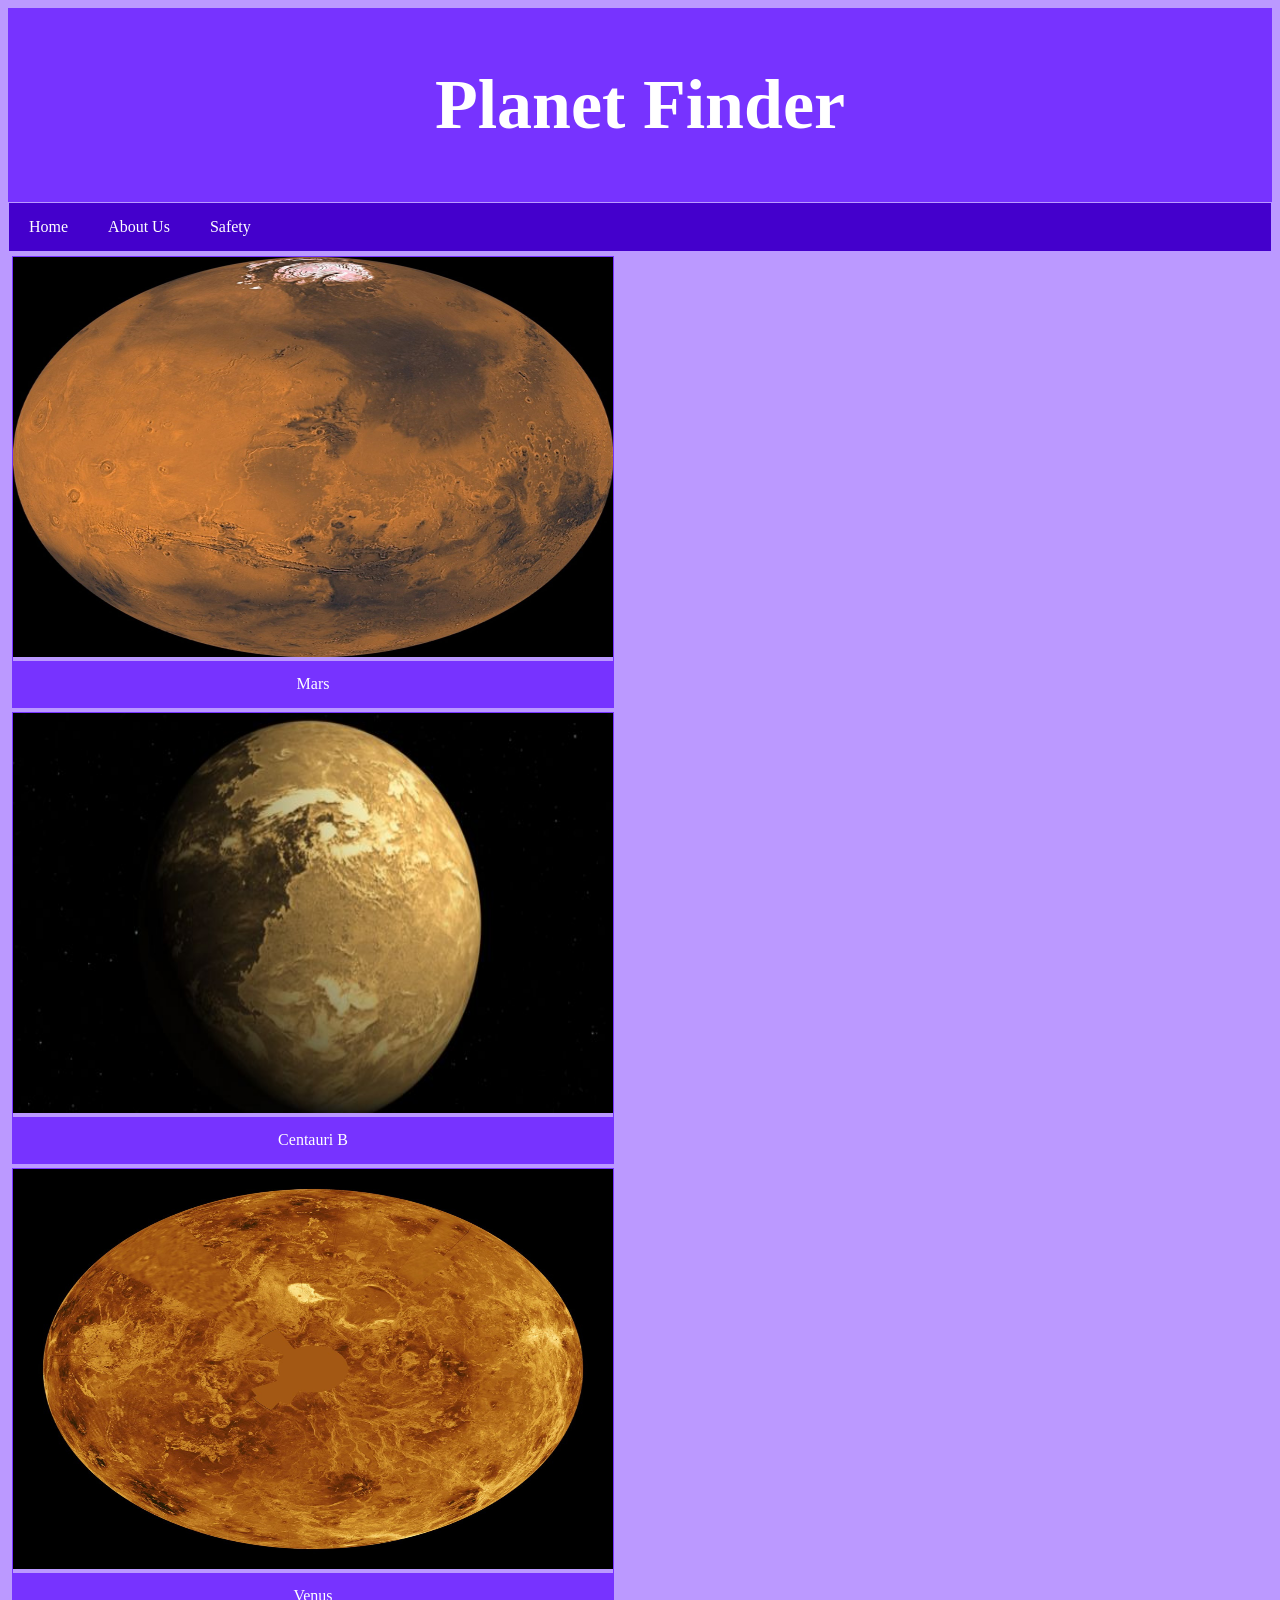
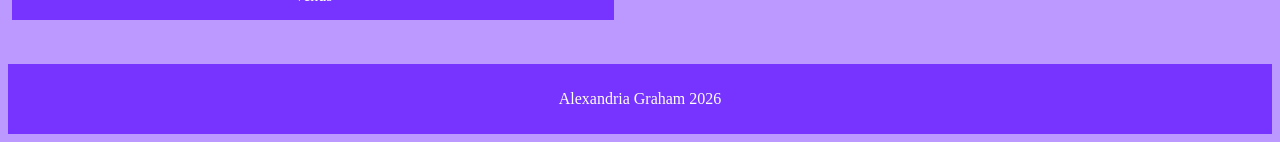
<file: index.html>
<!DOCTYPE html>
<html>
<head>
    <title>Planet Finder</title>
    <link rel="stylesheet" type="text/css" href="style.css">
</head>
<body>
  <header>
    <h1>Planet Finder</h1>
  </header>  
  <div class="tab">
  <nav>
    <a href="index.html">Home</a>
    <a href="about.html">About Us</a>
    <a href="safety.html">Safety</a>
  </nav>
  </div>
  <div class="gallery">
  <section>
    <div class="gallery-item">
  <a target="_blank" href="mars.html">
<img src="images/mars_nasa.jpg">
</a>
<div class="desc">Mars</div>
</div>
<div class="gallery-item">
  <a target="_blank" href="centauri_b.html">
<img src="images/centauri_b.jpg" class="centauri">
  </a>
  <div class="desc">Centauri B</div>
</div>
  <div class="gallery-item">
     <a target="_blank" href="venus.html">
<img src="images/venus_nasa.jpg">
</a>
<div class="desc">Venus</div>
</div>
  </section>
  </div>
   <footer>
    <p>Alexandria Graham 2026</p>
  </footer>
</body>
</html>
</file>
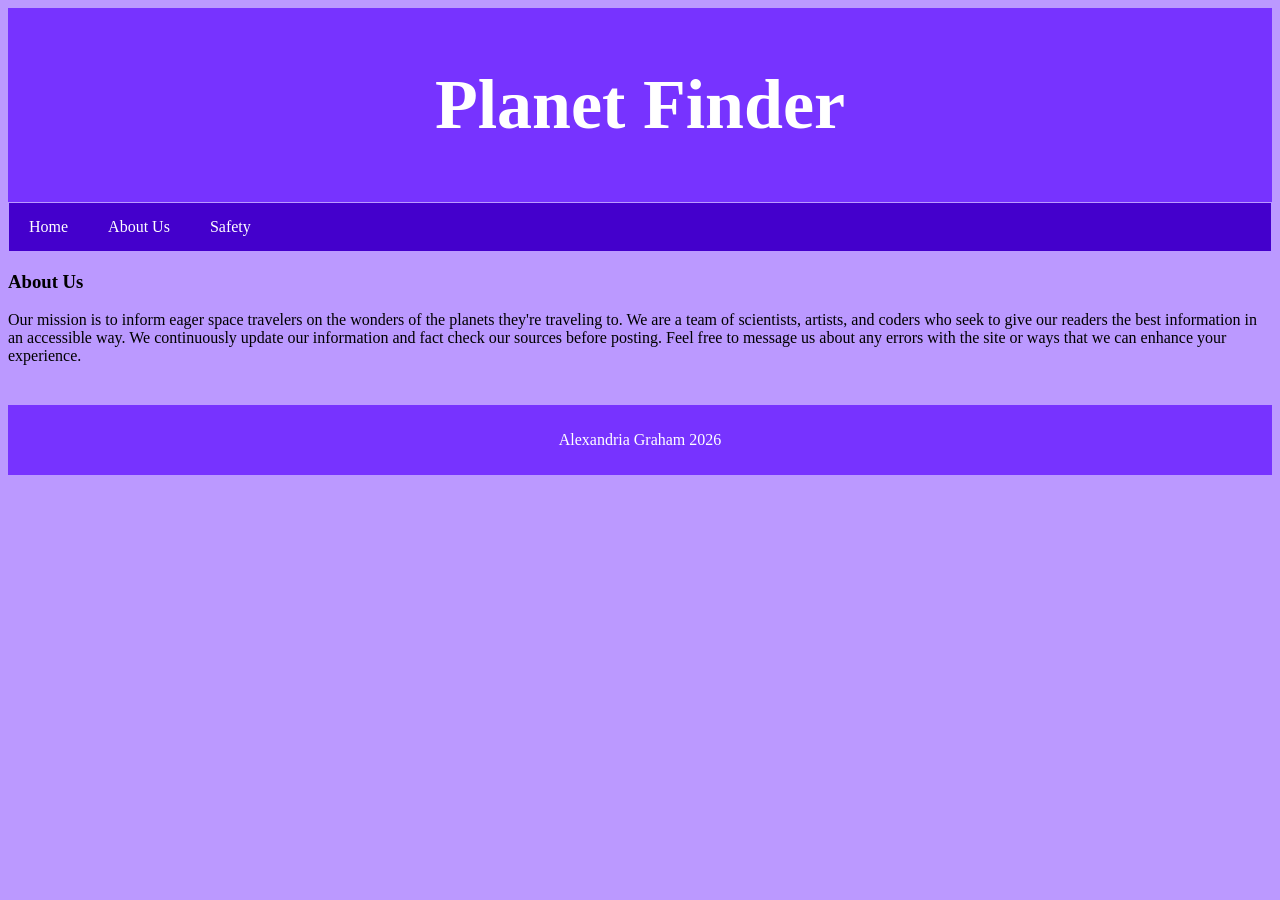
<file: about.html>
<!DOCTYPE html>
<html>
<head>
    <title>Planet Finder</title>
    <link rel="stylesheet" type="text/css" href="style.css">
</head>
<body>
  <header>
    <h1>Planet Finder</h1>
  </header>  
  <div class="tab">
  <nav>
    <a href="index.html">Home</a>
    <a href="about.html">About Us</a>
    <a href="safety.html">Safety</a>
  </nav>
</div>
  <article>
    <h3>About Us</h3>
    <p>Our mission is to inform eager space travelers on the wonders of the planets they're traveling to. We are a team of scientists, artists, and coders who seek to give our readers the best information in an accessible way. We continuously update our information and fact check our sources before posting. Feel free to message us about any errors with the site or ways that we can enhance your experience.</p>
  </article>
  <footer>
    <p>Alexandria Graham 2026</p>
  </footer>
</body>
</html>
</file>
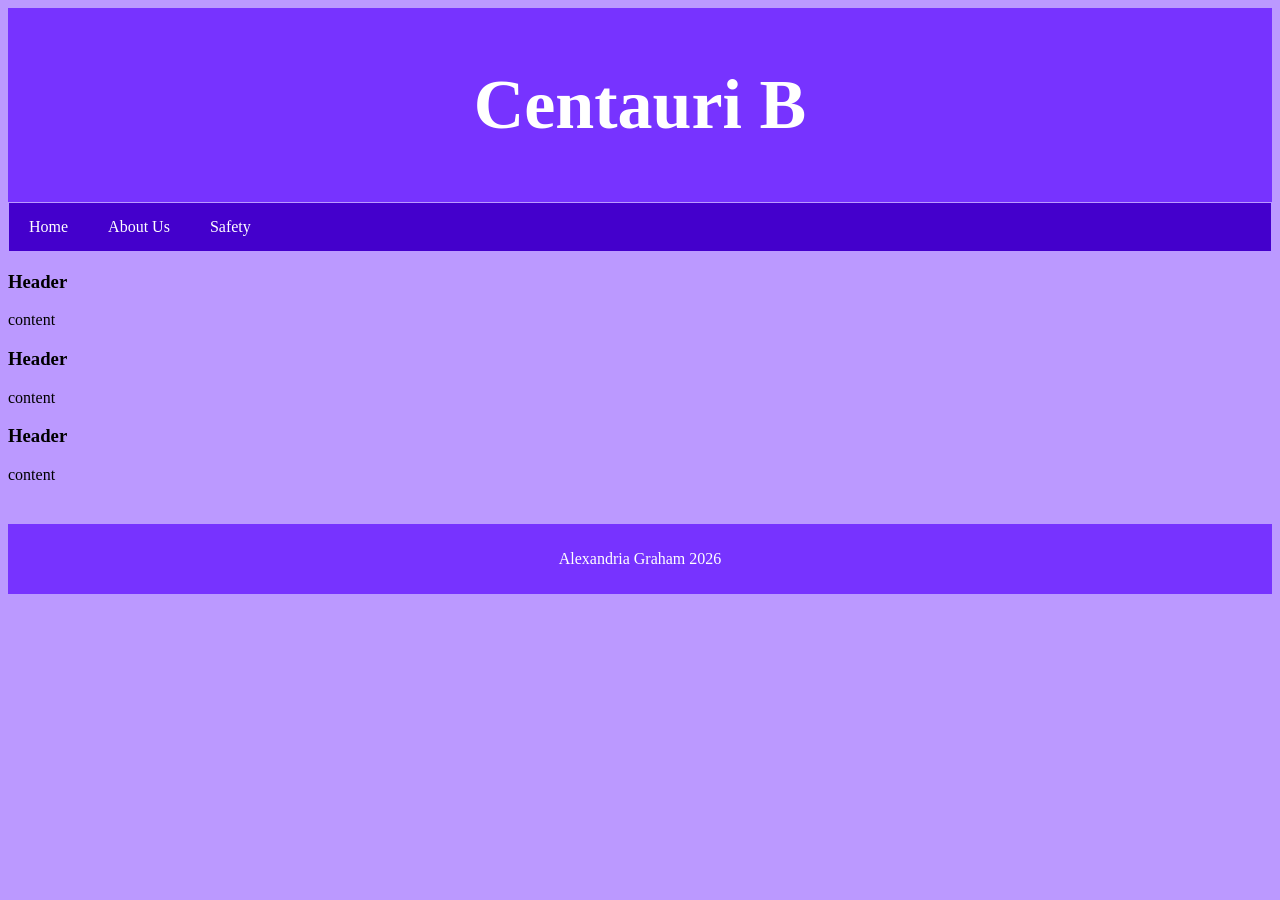
<file: centauri_b.html>
<!DOCTYPE html>
<html>
<head>
    <title>Planet Finder</title>
    <link rel="stylesheet" type="text/css" href="style.css">
</head>
<body>
  <header>
    <h1>Centauri B</h1>
  </header>  
   <div class="tab">
  <nav>
    <a href="index.html">Home</a>
    <a href="about.html">About Us</a>
    <a href="safety.html">Safety</a>
  </nav>
  </div>
<article>
    <script src="script.js"></script>
    <h3>Header</h3>
    <p>content</p>
    <h3>Header</h3>
    <p>content</p>
    <h3>Header</h3>
    <p>content</p>
</article>
   <footer>
    <p>Alexandria Graham 2026</p>
  </footer>
</body>
</html>
</file>
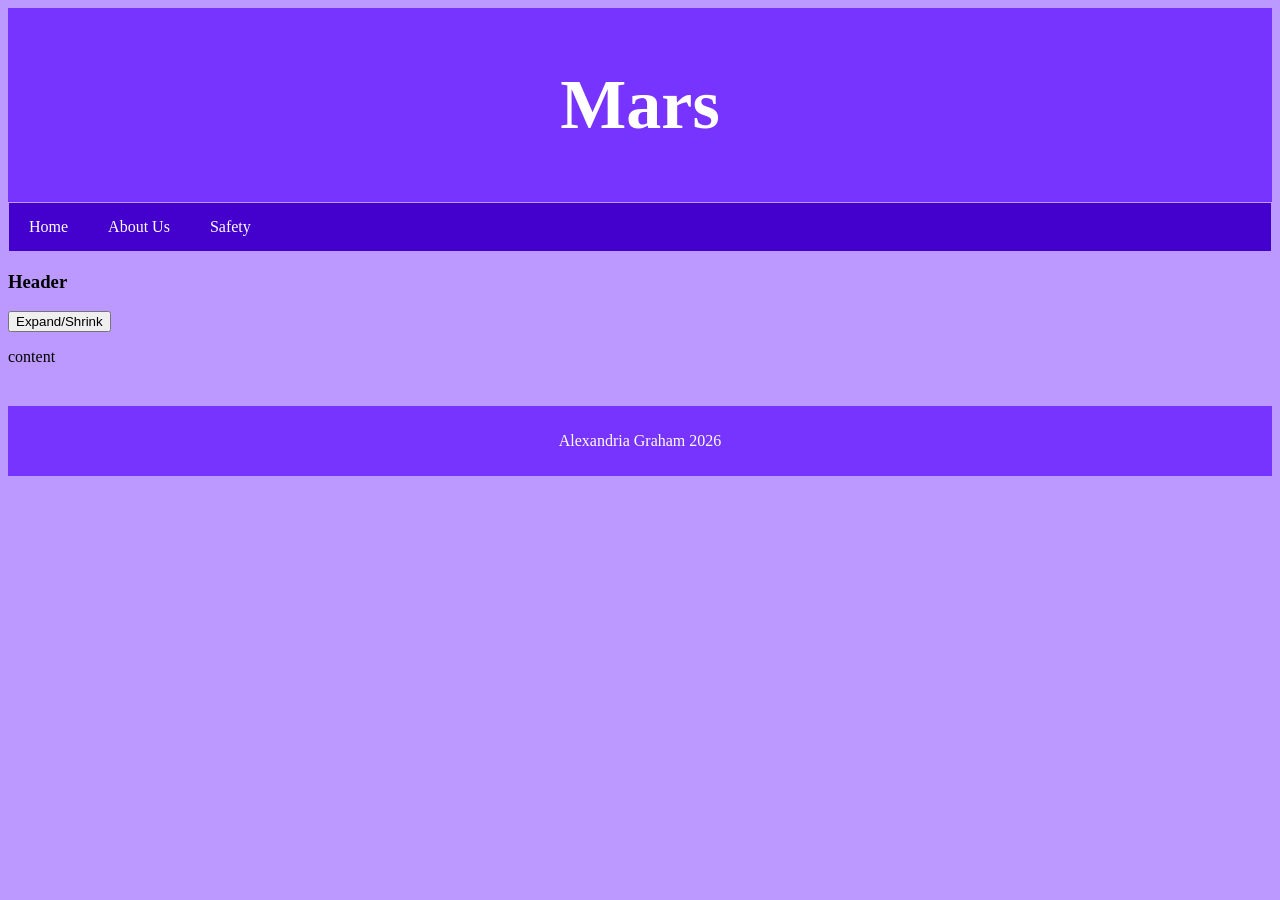
<file: mars.html>
<!DOCTYPE html>
<html>
<head>
    <title>Planet Finder</title>
    <link rel="stylesheet" type="text/css" href="style.css">
</head>
<body>
  <header>
    <h1>Mars</h1>
  </header>
   <div class="tab">
  <nav>
    <a href="index.html">Home</a>
    <a href="about.html">About Us</a>
    <a href="safety.html">Safety</a>
  </nav>
  </div>  
<article>
    <script src="script.js"></script>
    <h3>Header</h3>
    <button onclick="myFunction()">Expand/Shrink</button>
    <div id="content">
    <p>content</p>
    </div>
</article>
   <footer>
    <p>Alexandria Graham 2026</p>
  </footer>
  </body>
</html>
</file>
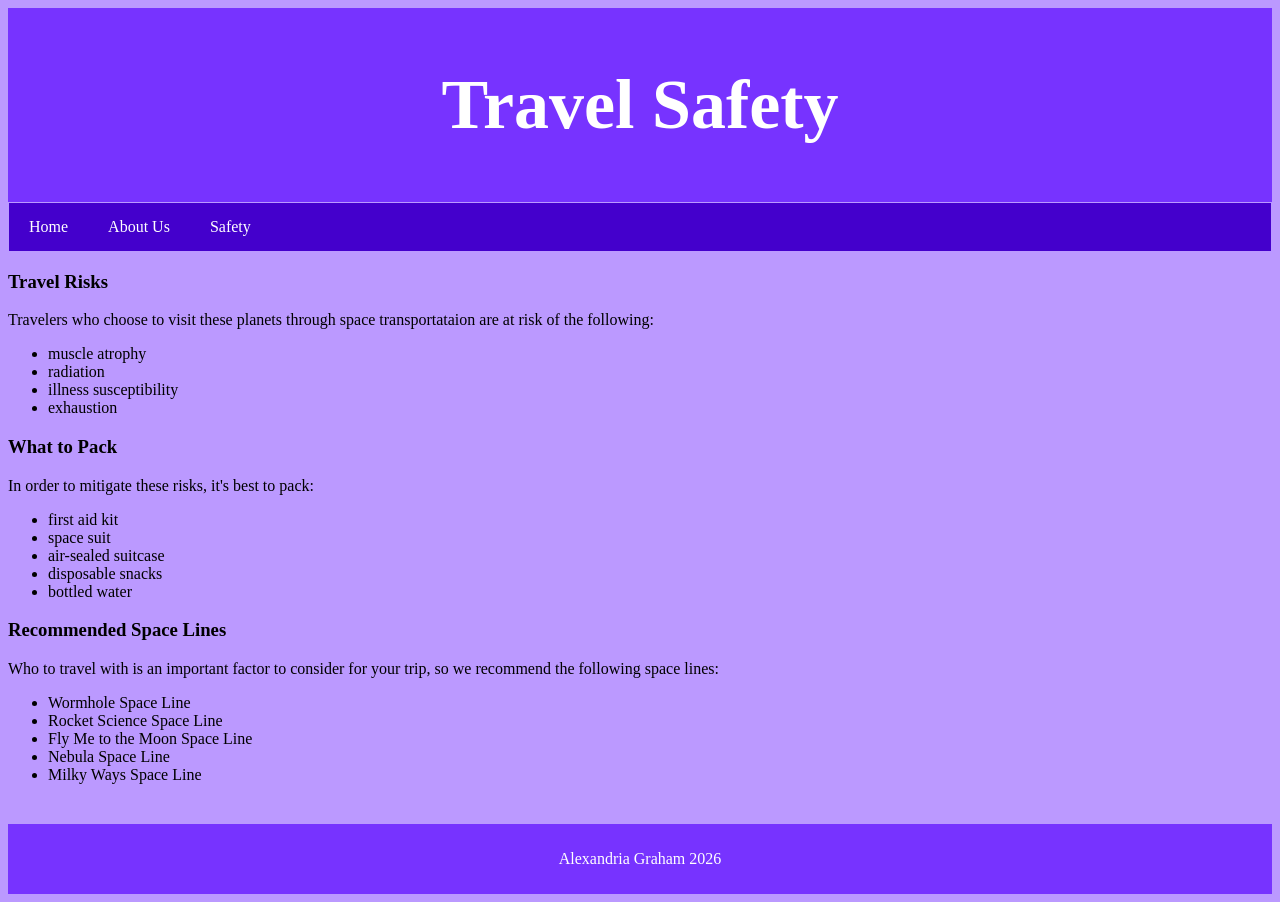
<file: safety.html>
<!DOCTYPE html>
<html>
<head>
    <title>Planet Finder</title>
    <link rel="stylesheet" type="text/css" href="style.css">
</head>
<body>
  <header>
    <h1>Travel Safety</h1>
  </header> 
    <div class="tab"> 
  <nav>
    <a href="index.html">Home</a>
    <a href="about.html">About Us</a>
    <a href="safety.html">Safety</a>
  </nav>
  </div>
  <article>
    <h3>Travel Risks</h3>
    <p>Travelers who choose to visit these planets through space transportataion are at risk of the following:</p>
    <ul>
        <li>muscle atrophy</li>
        <li>radiation</li>
        <li>illness susceptibility</li>
        <li>exhaustion</li>
    </ul>
    <h3>What to Pack</h3>
    <p>In order to mitigate these risks, it's best to pack:</p>
    <ul>
        <li>first aid kit</li>
        <li>space suit</li> 
        <li>air-sealed suitcase</li>
        <li>disposable snacks</li>
        <li>bottled water</li>
    </ul>
    <h3>Recommended Space Lines</h3>
    <p>Who to travel with is an important factor to consider for your trip, so we recommend the following space lines:</p>
    <ul>
        <li>Wormhole Space Line</li>
        <li>Rocket Science Space Line</li> 
        <li>Fly Me to the Moon Space Line</li> 
        <li>Nebula Space Line</li>
        <li>Milky Ways Space Line</li>
    </ul>

    <p></p>
 <footer>
    <p>Alexandria Graham 2026</p>
  </footer>
  </article>
</body>
</html>
</file>
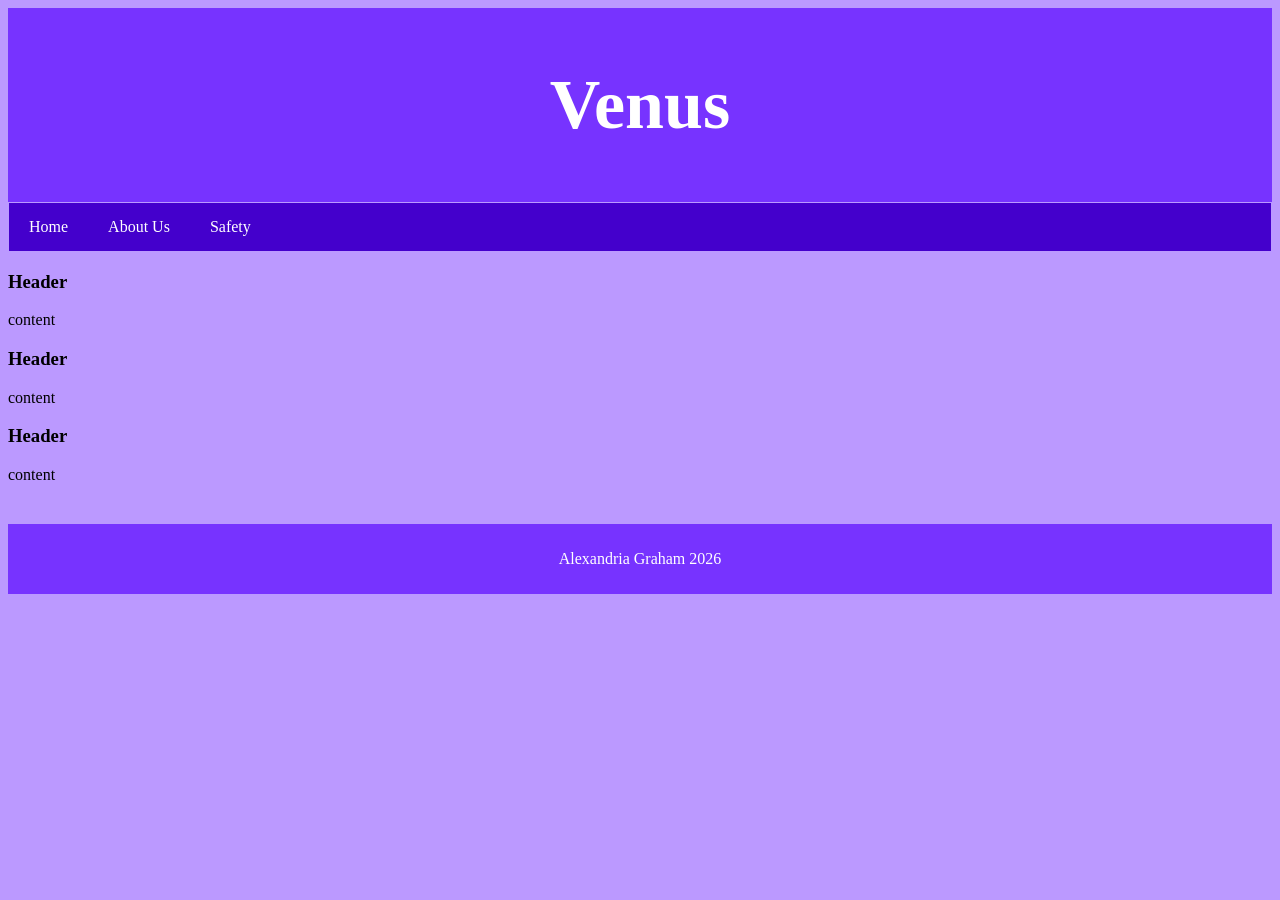
<file: venus.html>
<!DOCTYPE html>
<html>
    <head>
    <title>Planet Finder</title>
    <link rel="stylesheet" type="text/css" href="style.css">
</head>
<body>
  <header>
    <h1>Venus</h1>
  </header>  
   <div class="tab">
  <nav>
    <a href="index.html">Home</a>
    <a href="about.html">About Us</a>
    <a href="safety.html">Safety</a>
  </nav>
  </div>
<article>
    <script src="script.js"></script>
    <h3>Header</h3>
    <p>content</p>
    <h3>Header</h3>
    <p>content</p>
    <h3>Header</h3>
    <p>content</p>
</article>
   <footer>
    <p>Alexandria Graham 2026</p>
  </footer>
  </body>
</html>
</file>
<file: style.css>
body{
    background-color:#bb99ff;
}

img{
    width: 600px;
    height:400px;
}
.centauri{
    width:600px;
    height:400px;
}
footer{
    background-color: #7733ff;
    text-align: center;
    padding: 10px;
    margin-top: 40px;
    color:white;
}
header{
     background-color: #7733ff;
    text-align: center;
    padding: 10px;
    color:white;
    font-size: 35px;
}

.tab {
    overflow:hidden;
    border: 1px solid #7733ff;
    background-color:#aa80ff ;
}
div.gallery{
    display: flex;
    flex-wrap:wrap;
    justify-content:flex-start;
}
div.gallery-item{
    margin:4px;
    border: 1px solid #7733ff;
    color:white;
}
div.gallery-item:hover{
border: 5px solid white;
cursor: arrow;
}

div.gallery-item div.desc{
    padding:14px;
    text-align:center;
    background-color:#7733ff;
}
.tab{
    overflow: hidden;
    border: 1px solid #bb99ff;
    background-color: #4400cc;
}
.tab a{
    background-color: inherit;
    float:left;
    border:none;
    outline:none;
    cursor:pointer;
    padding: 15px 20px;
    transition: 0.2s;
    color:white;
    text-decoration: none;
}
.tab a:hover{
    background-color:#7733ff ;
}
</file>
